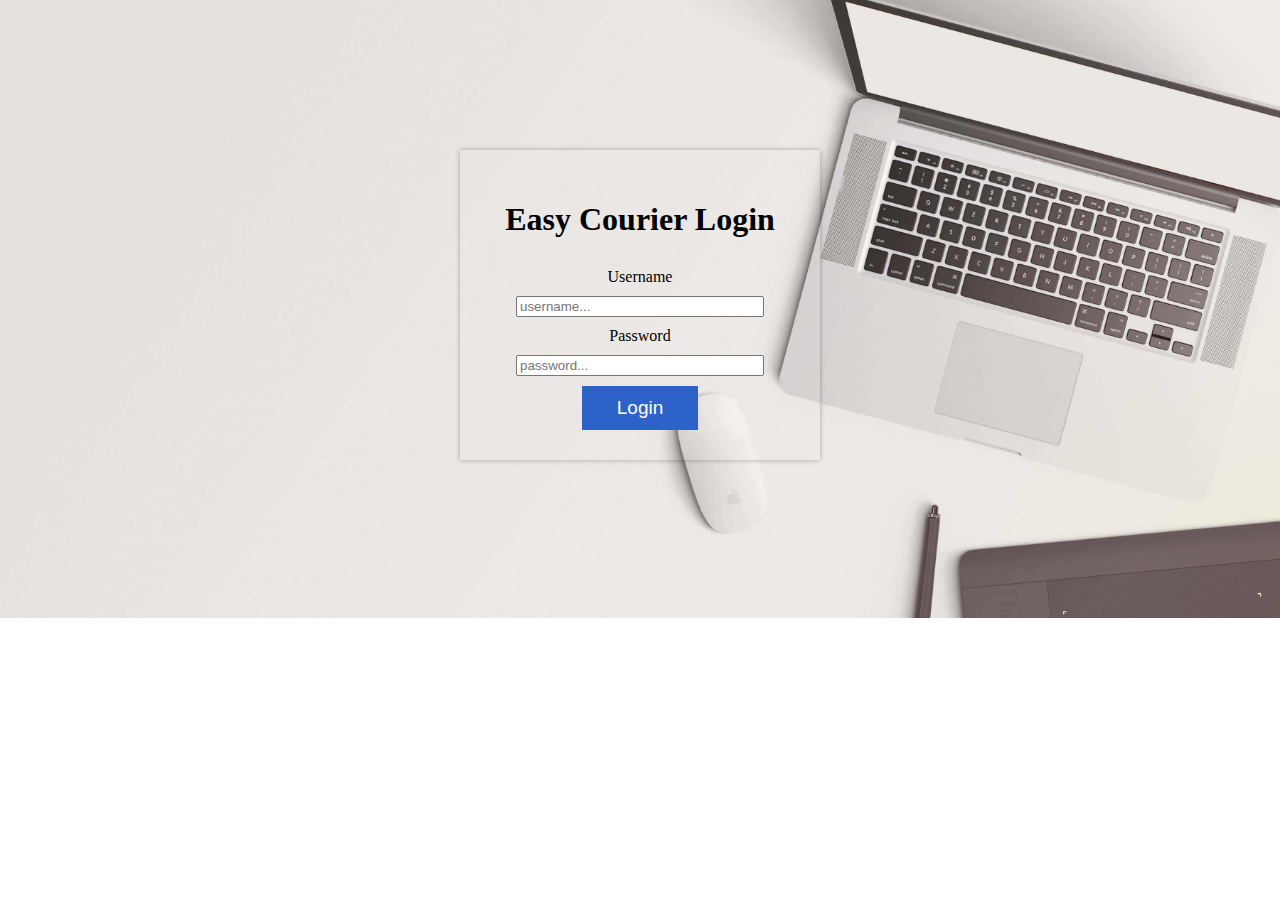
<file: login.html>
<!DOCTYPE html>
<html>
<head>
    <title>Easy Courier</title>
    <link rel="stylesheet" type="text/css" href="login.css">
</head>
<body style="background-image: url('background.jpg');">
    <div class="container">
        <h1>Easy Courier Login</h1>
        <form>
            <label for="username">Username</label>
            <input type="text" id="username" name="username"  placeholder="username..." required>
            <label for="password">Password</label>
            <input type="password" id="password" name="password"  placeholder="password..." required>
            <button type="button" onclick="window.location.href = 'index.html';" target="_blank" >Login </button>   
        </form>
    </div>
</body>
</html>
</file>
<file: login.css>
body {
    background-size: cover;
    background-repeat: no-repeat;
    background-position: center;
    font-family: American Typewriter,serif;
}

.container {
    max-width: 300px;
    margin: 150px 0;
    padding: 30px;
    background-color: transparent; 
    text-align: center;
    box-shadow: 0px 0px 5px rgba(0, 0, 0, 0.3);
    margin-left: auto;
    margin-right: auto;
}

h1 {
    margin-bottom: 30px;
}

form {
    display: flex;
    flex-direction: column;
    align-items: center;
}

label,
input {
    margin-bottom: 10px;
    width: 80%; 
}
button {
    color: #ffffff;
    background-color: #2d63c8;
    font-size: 19px;
    border: 1px solid #2d63c8;
    padding: 10px 34px;
    cursor: pointer
}
button:hover {
    color: #2d63c8;
    background-color: #ffffff;
}
</file>
